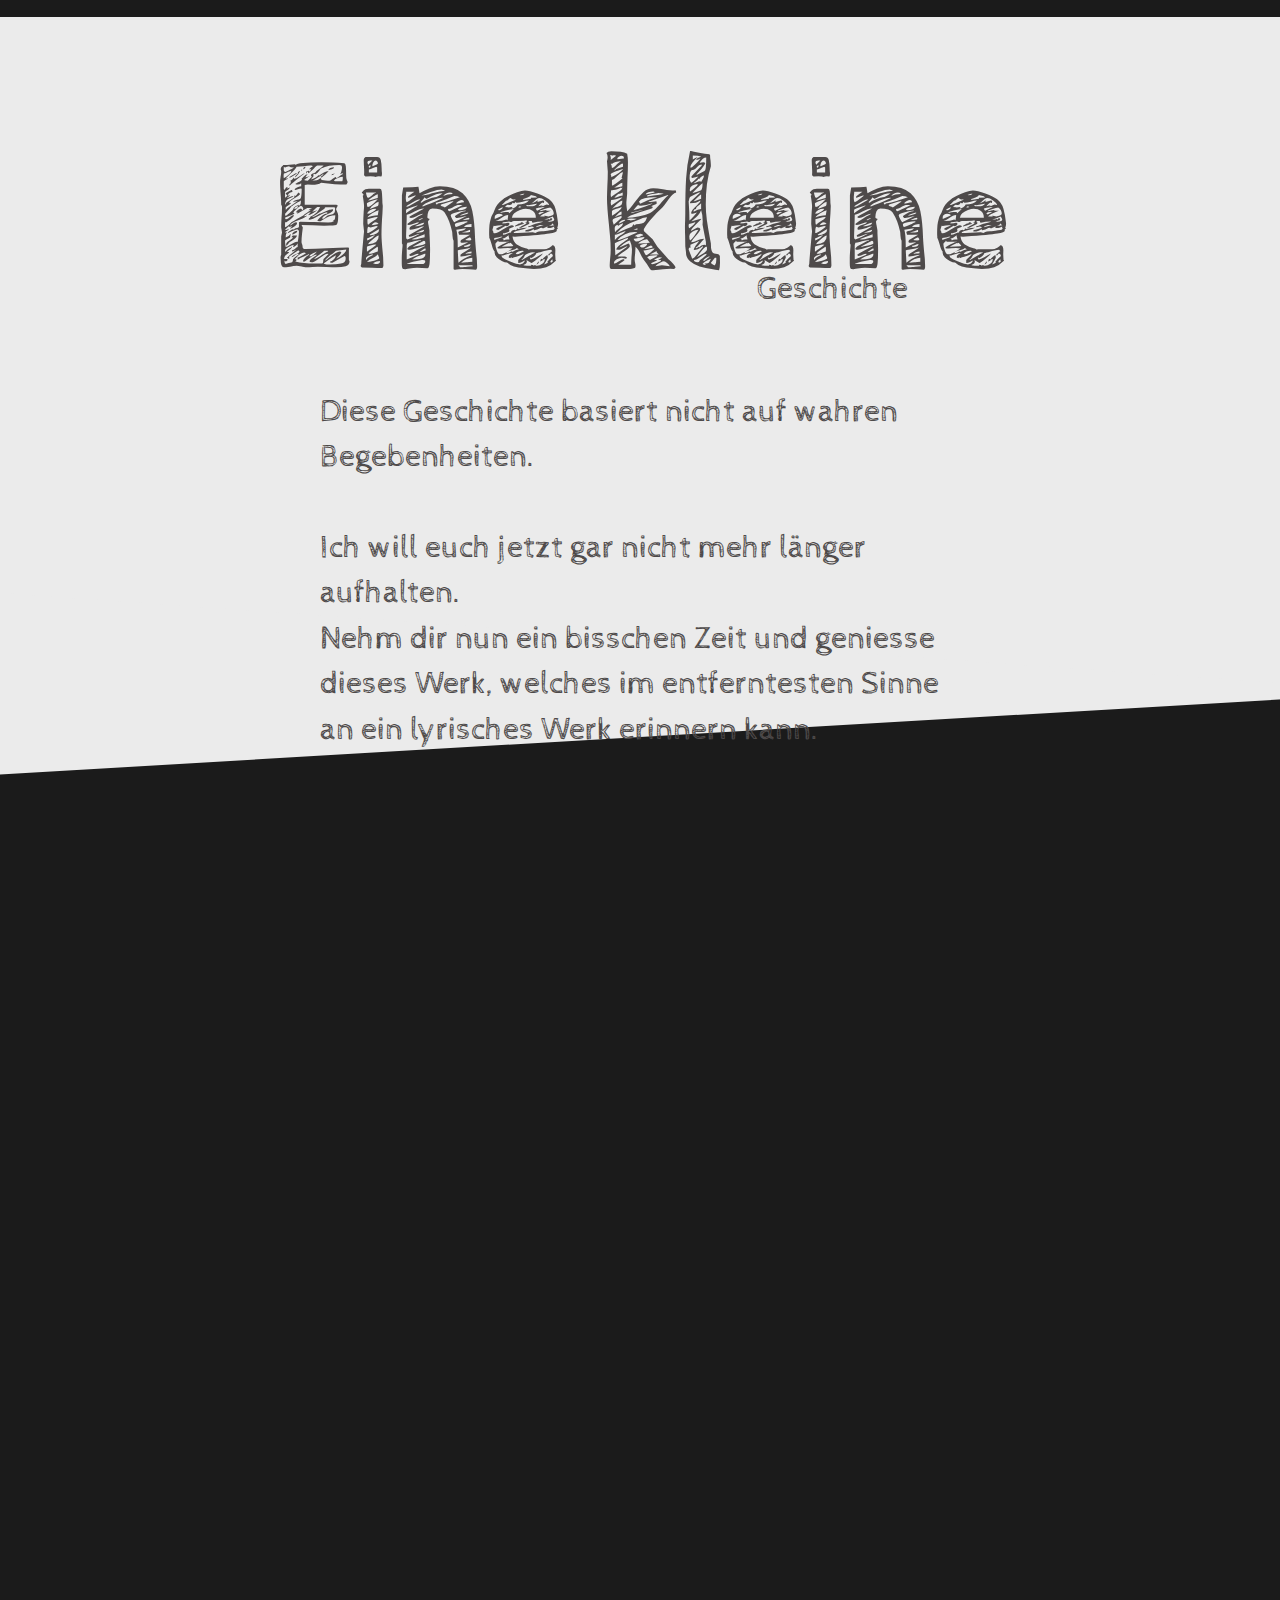
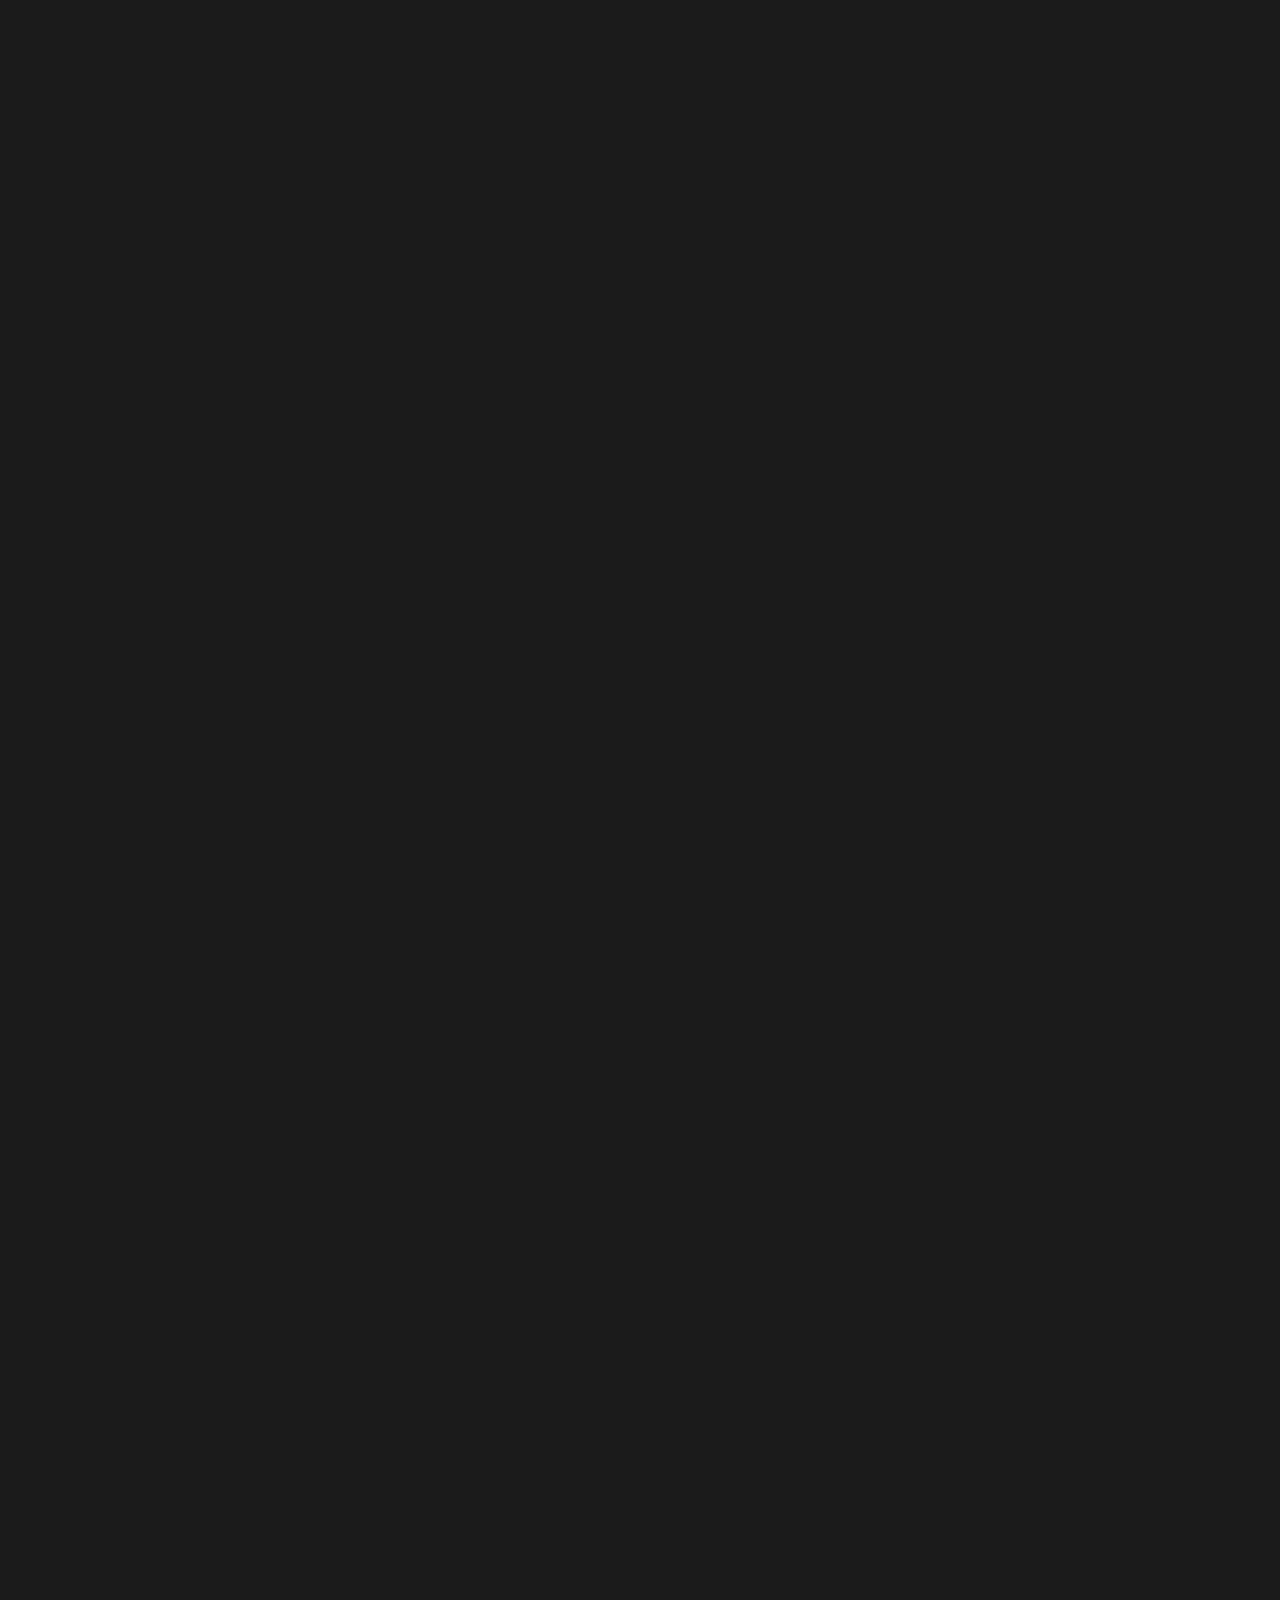
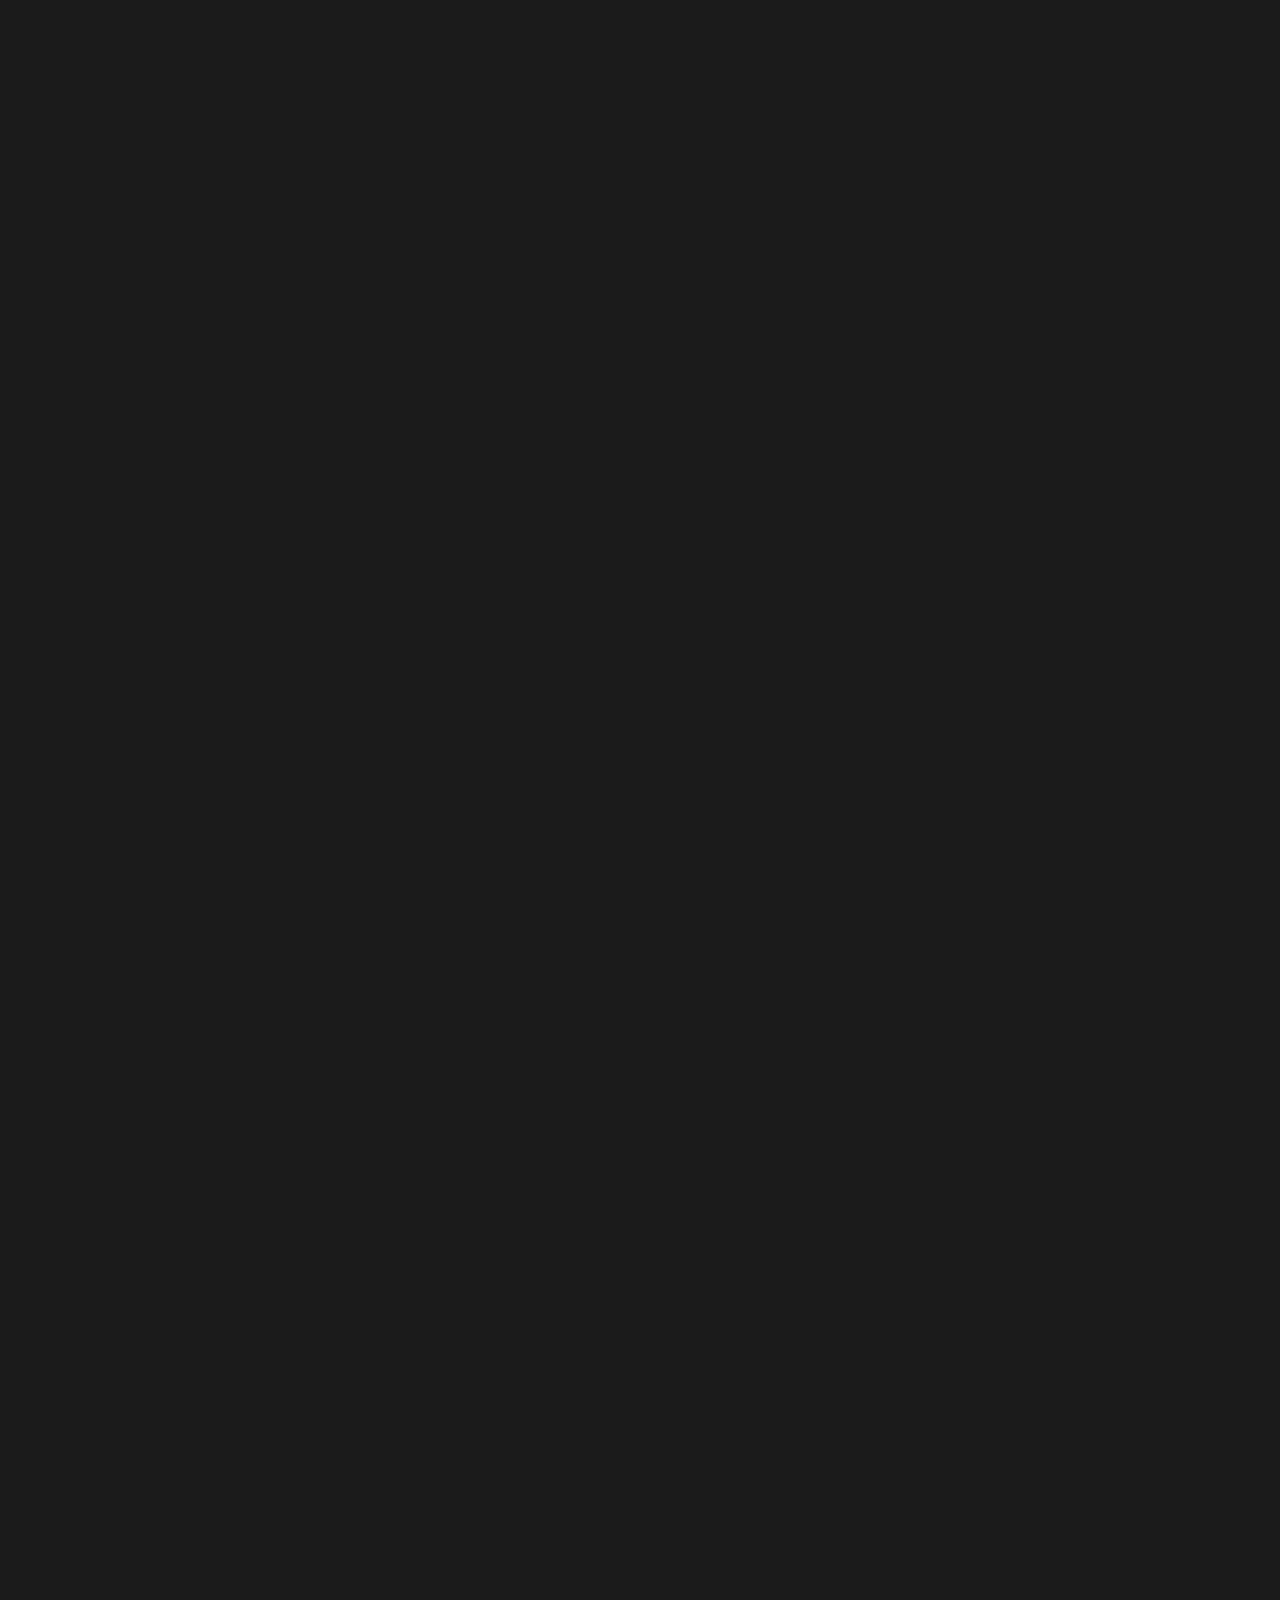
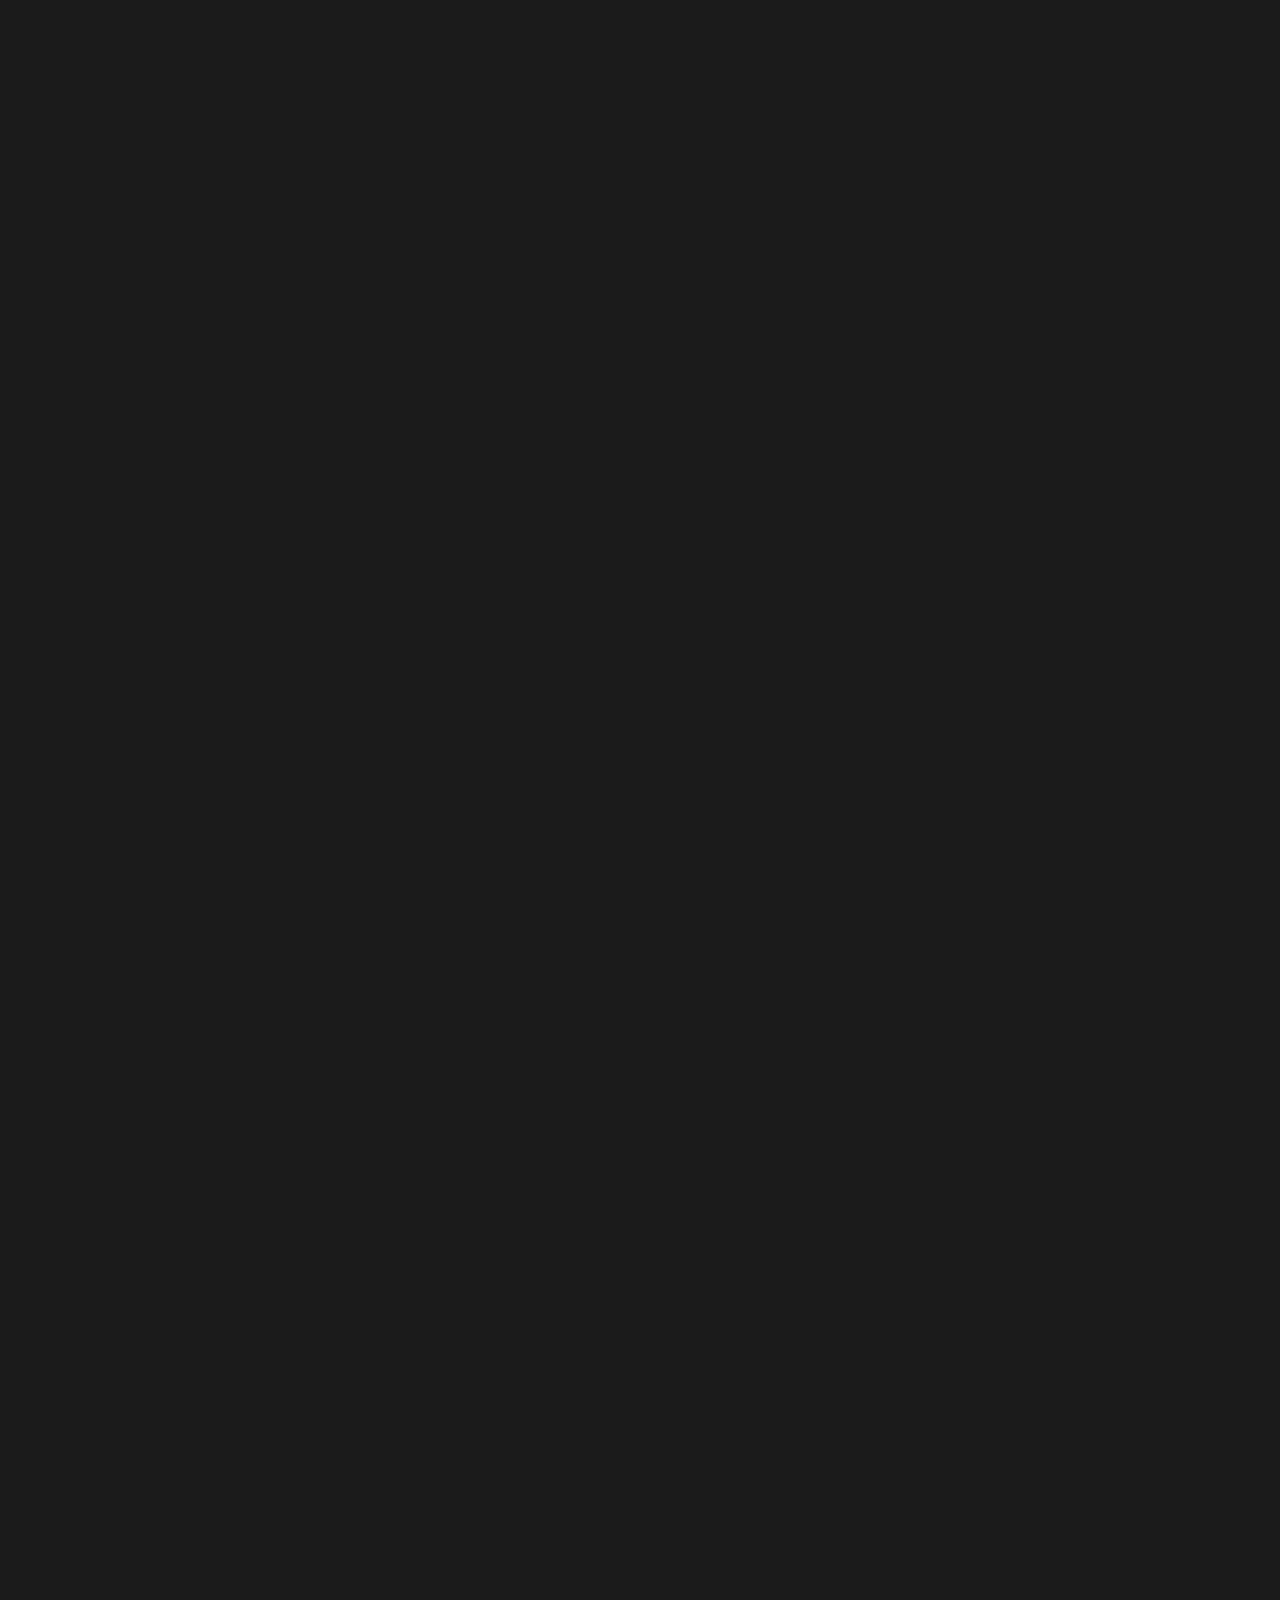
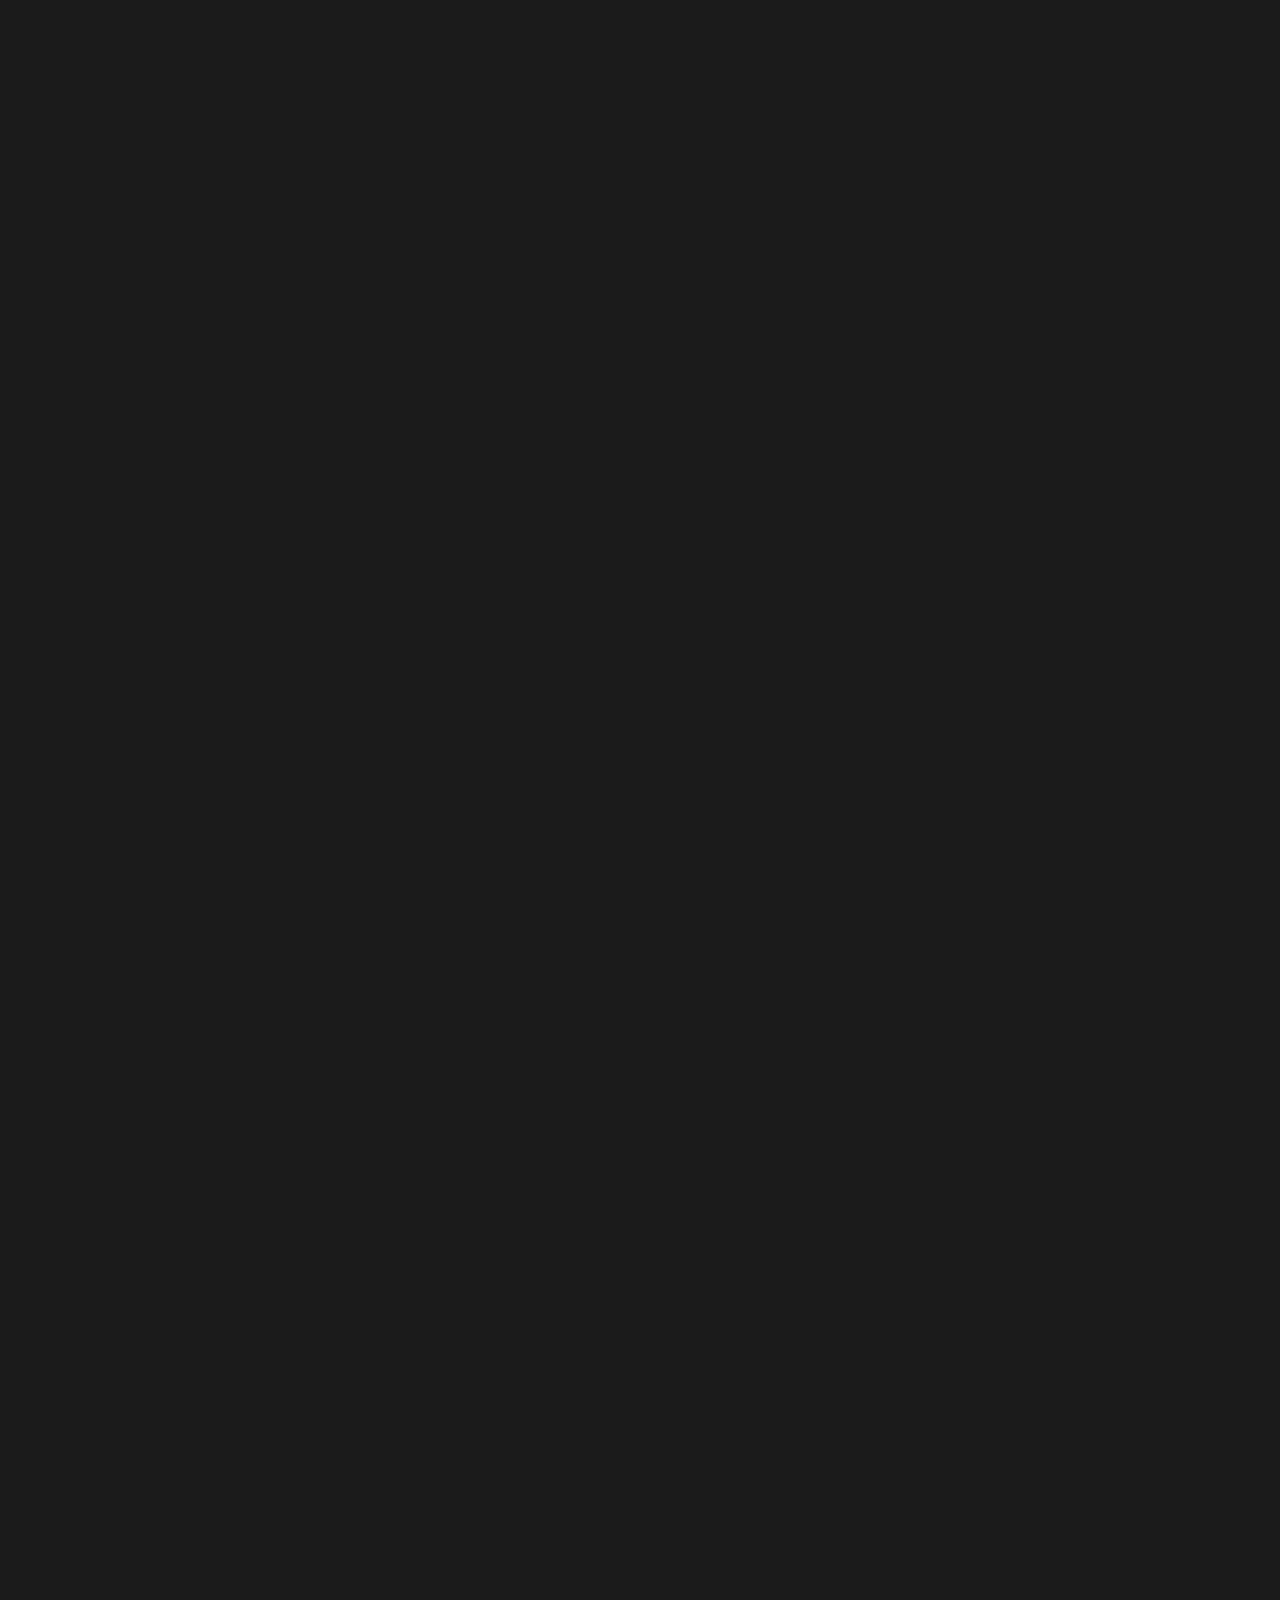
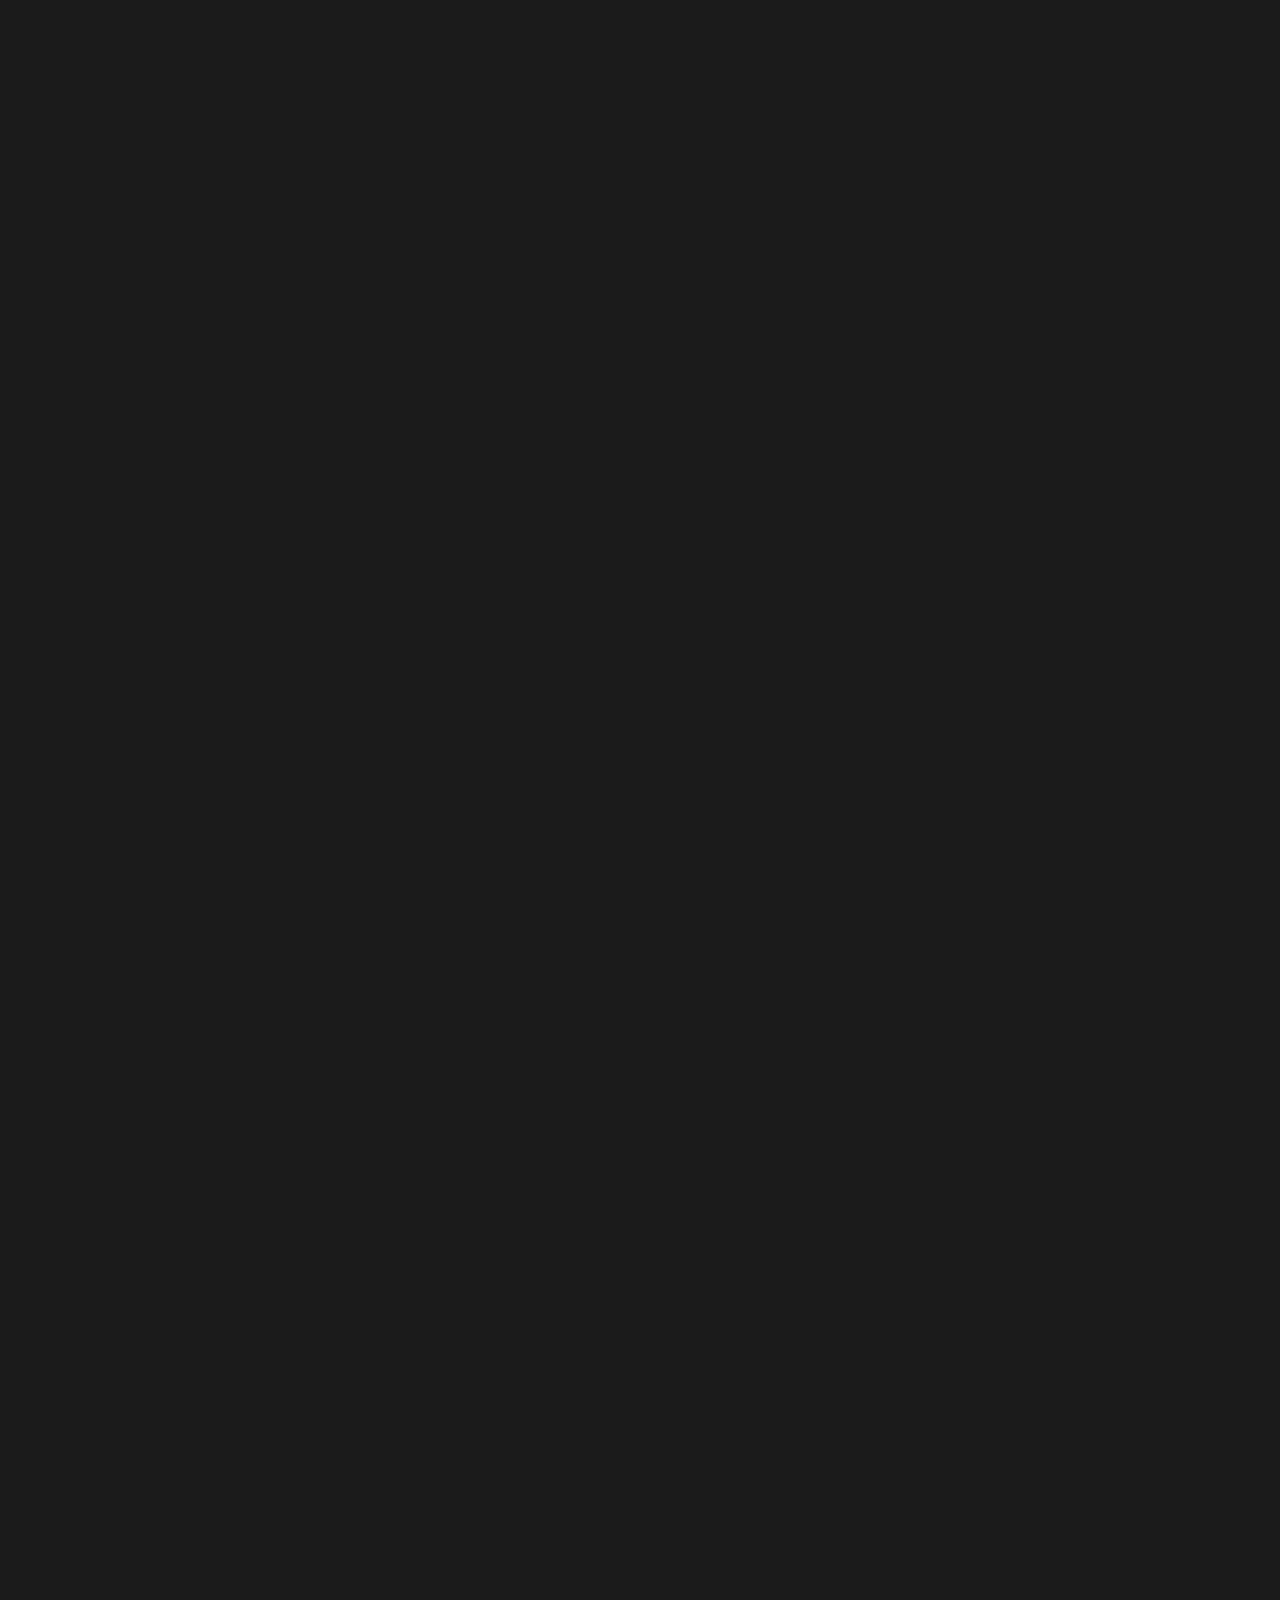
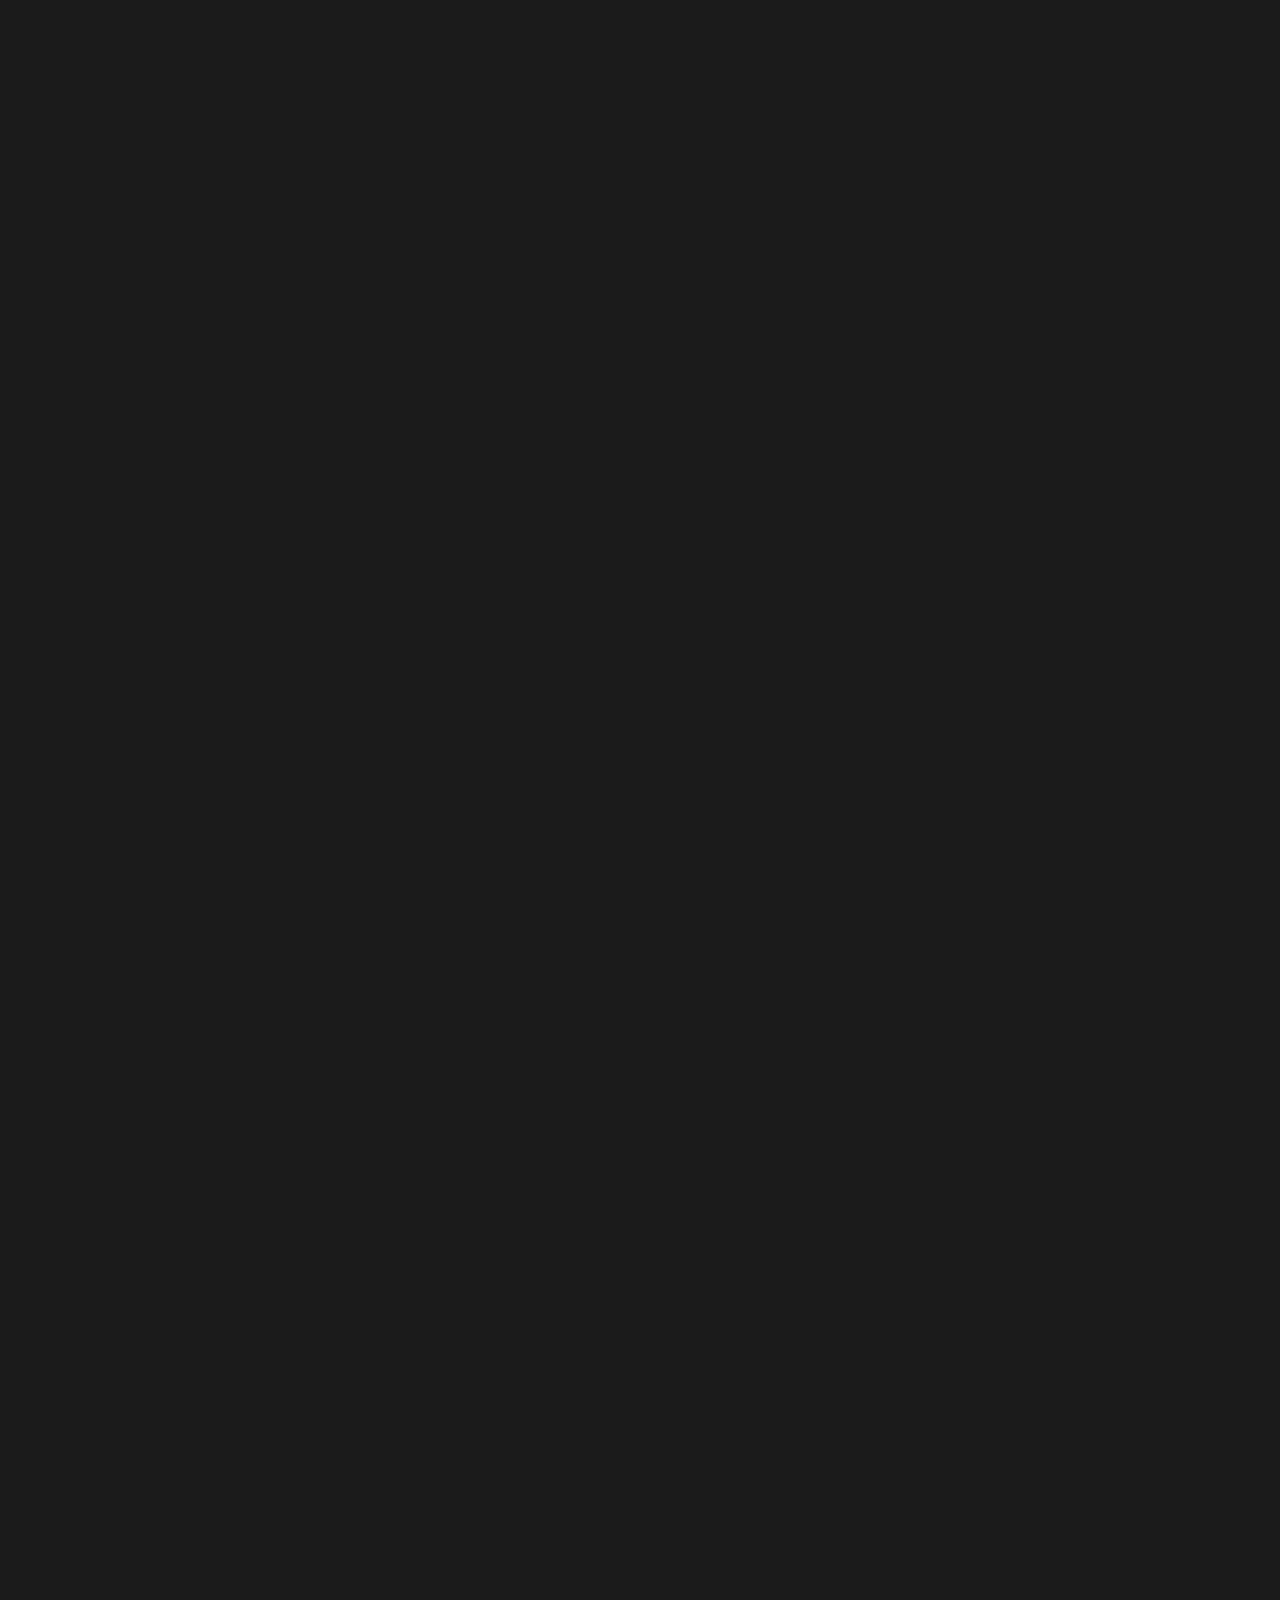
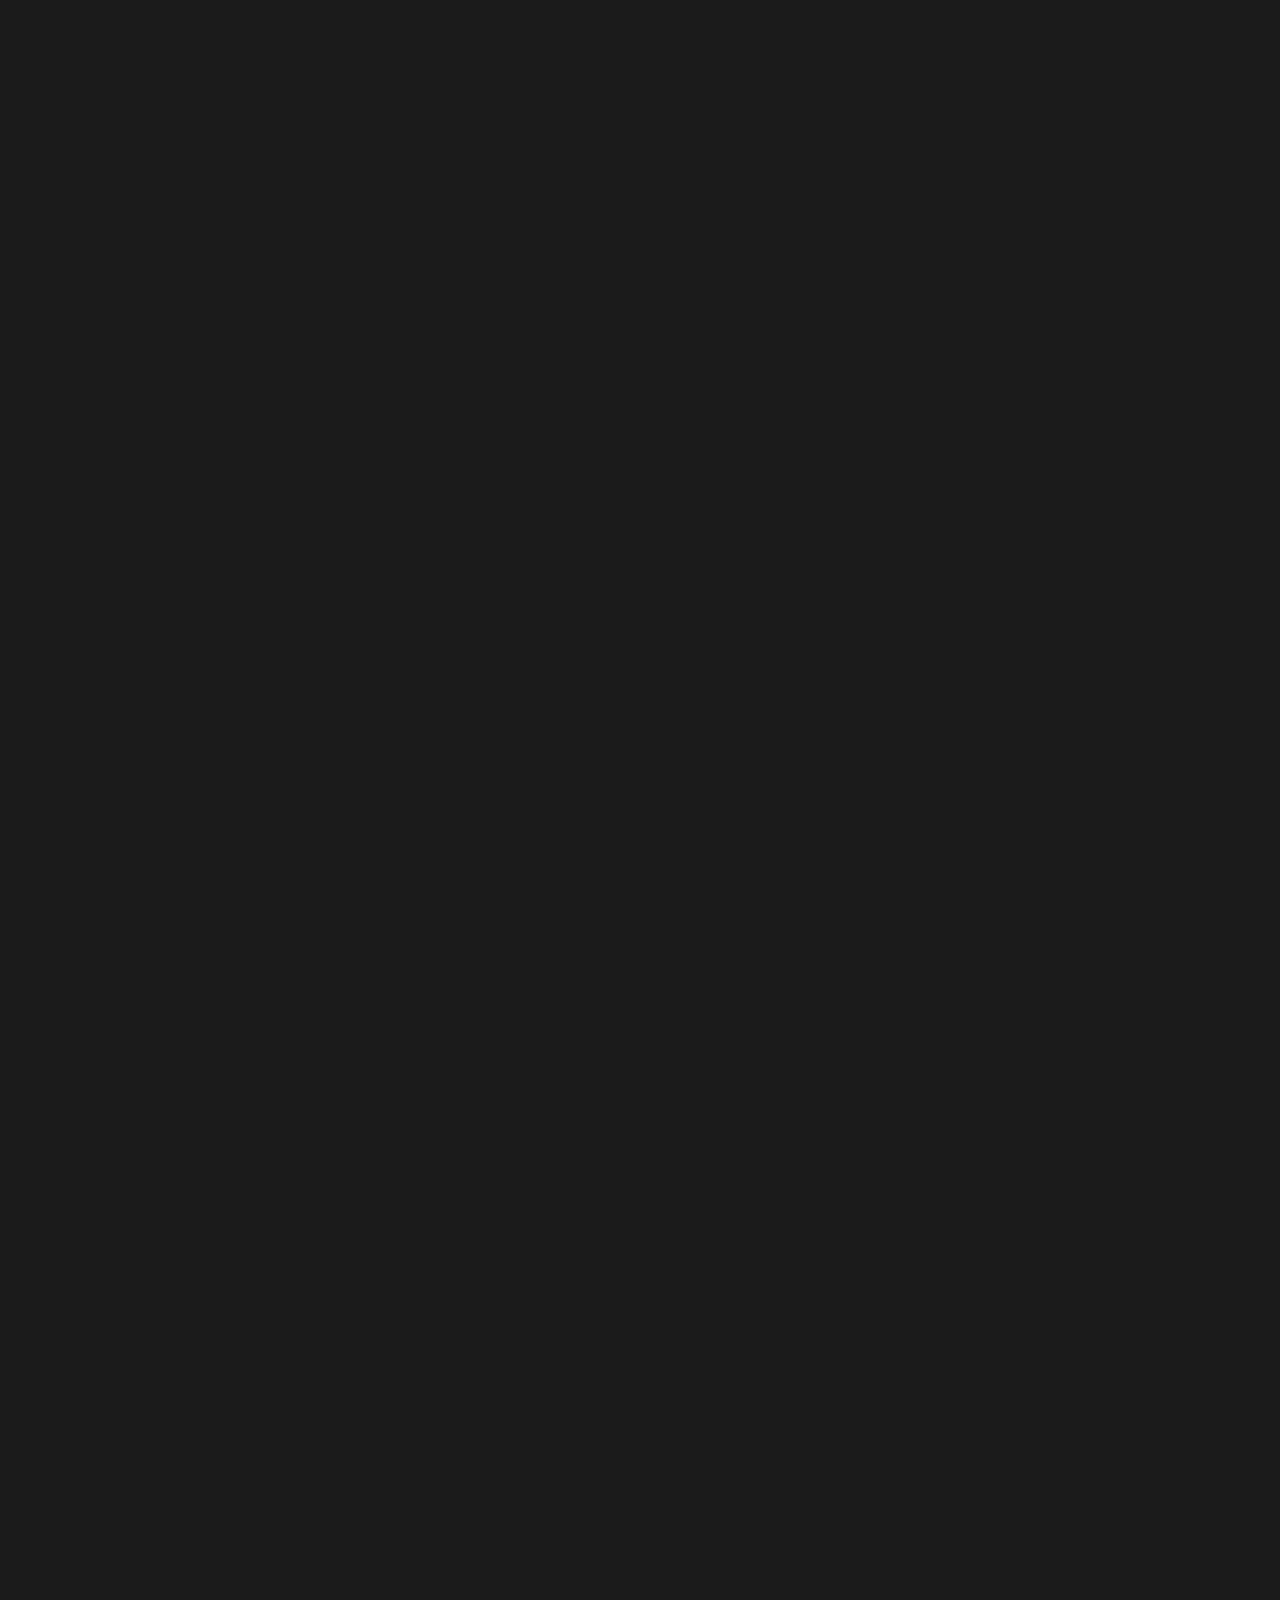
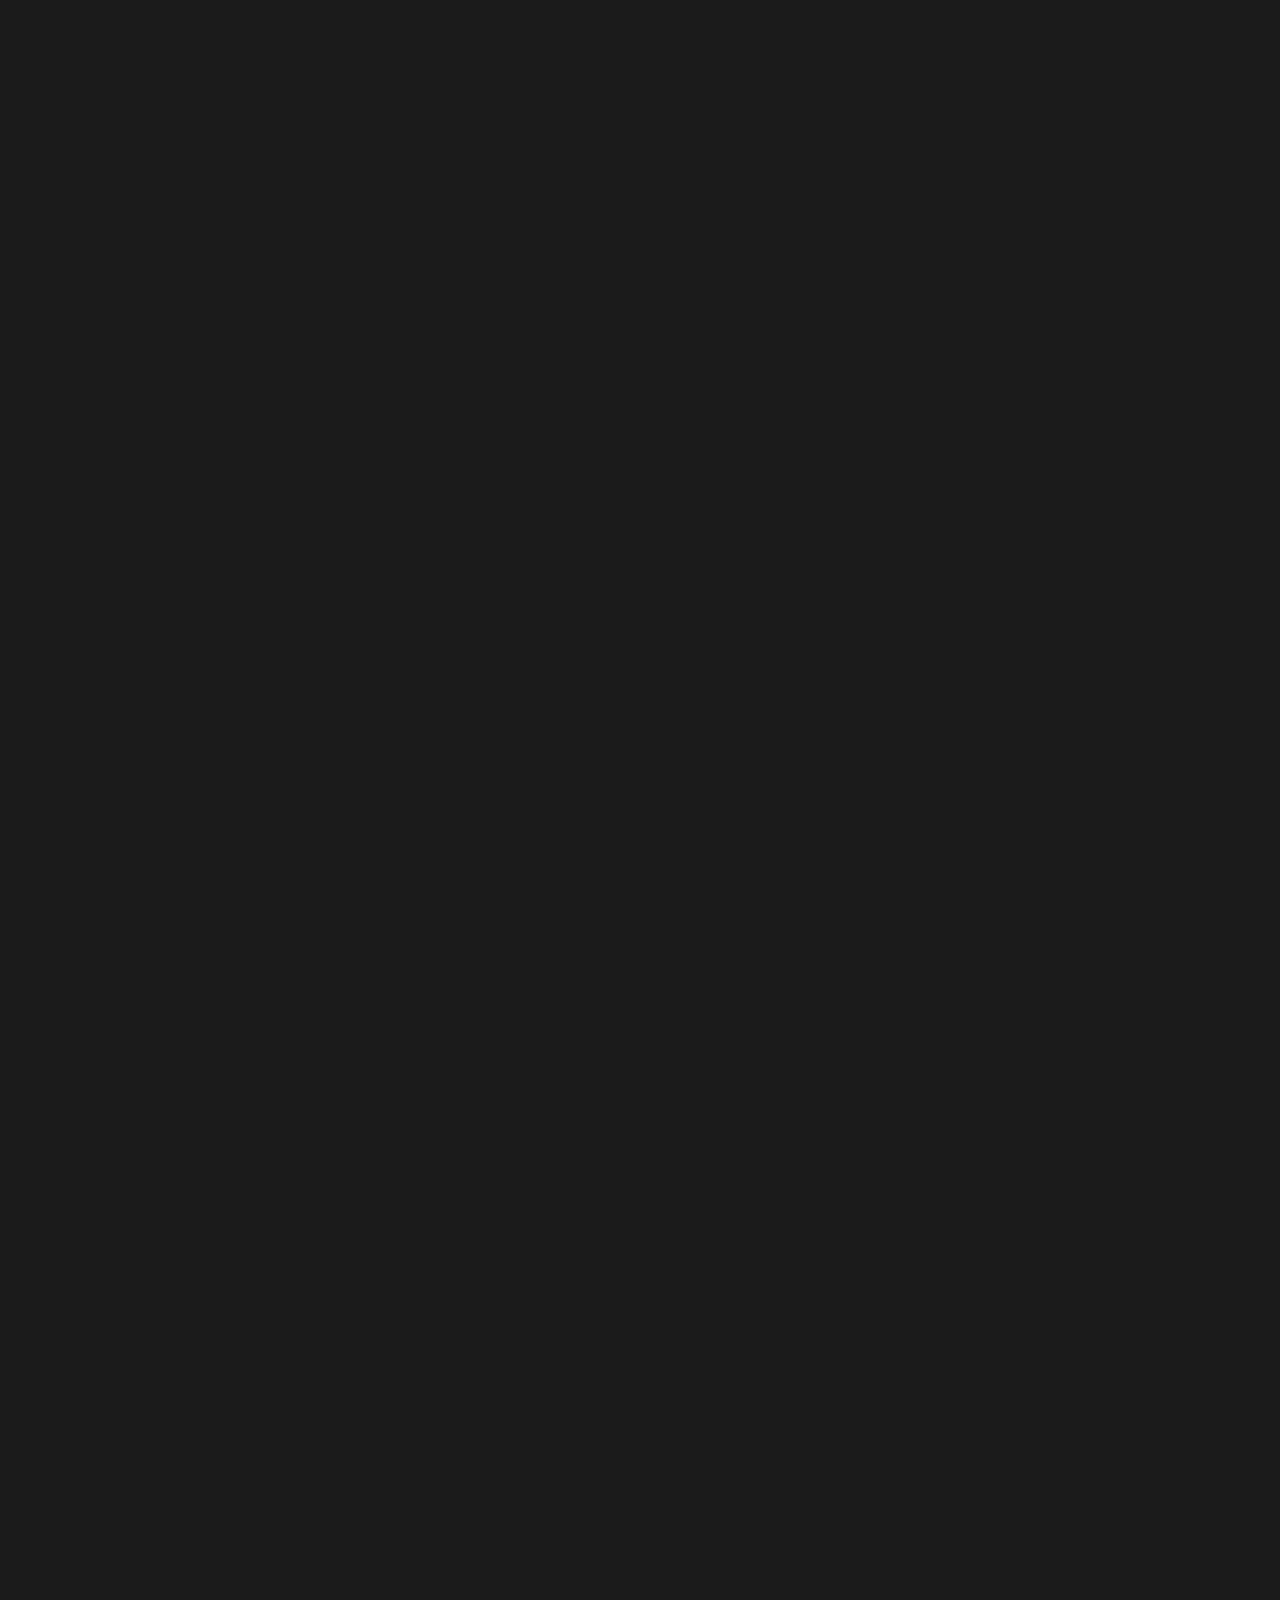
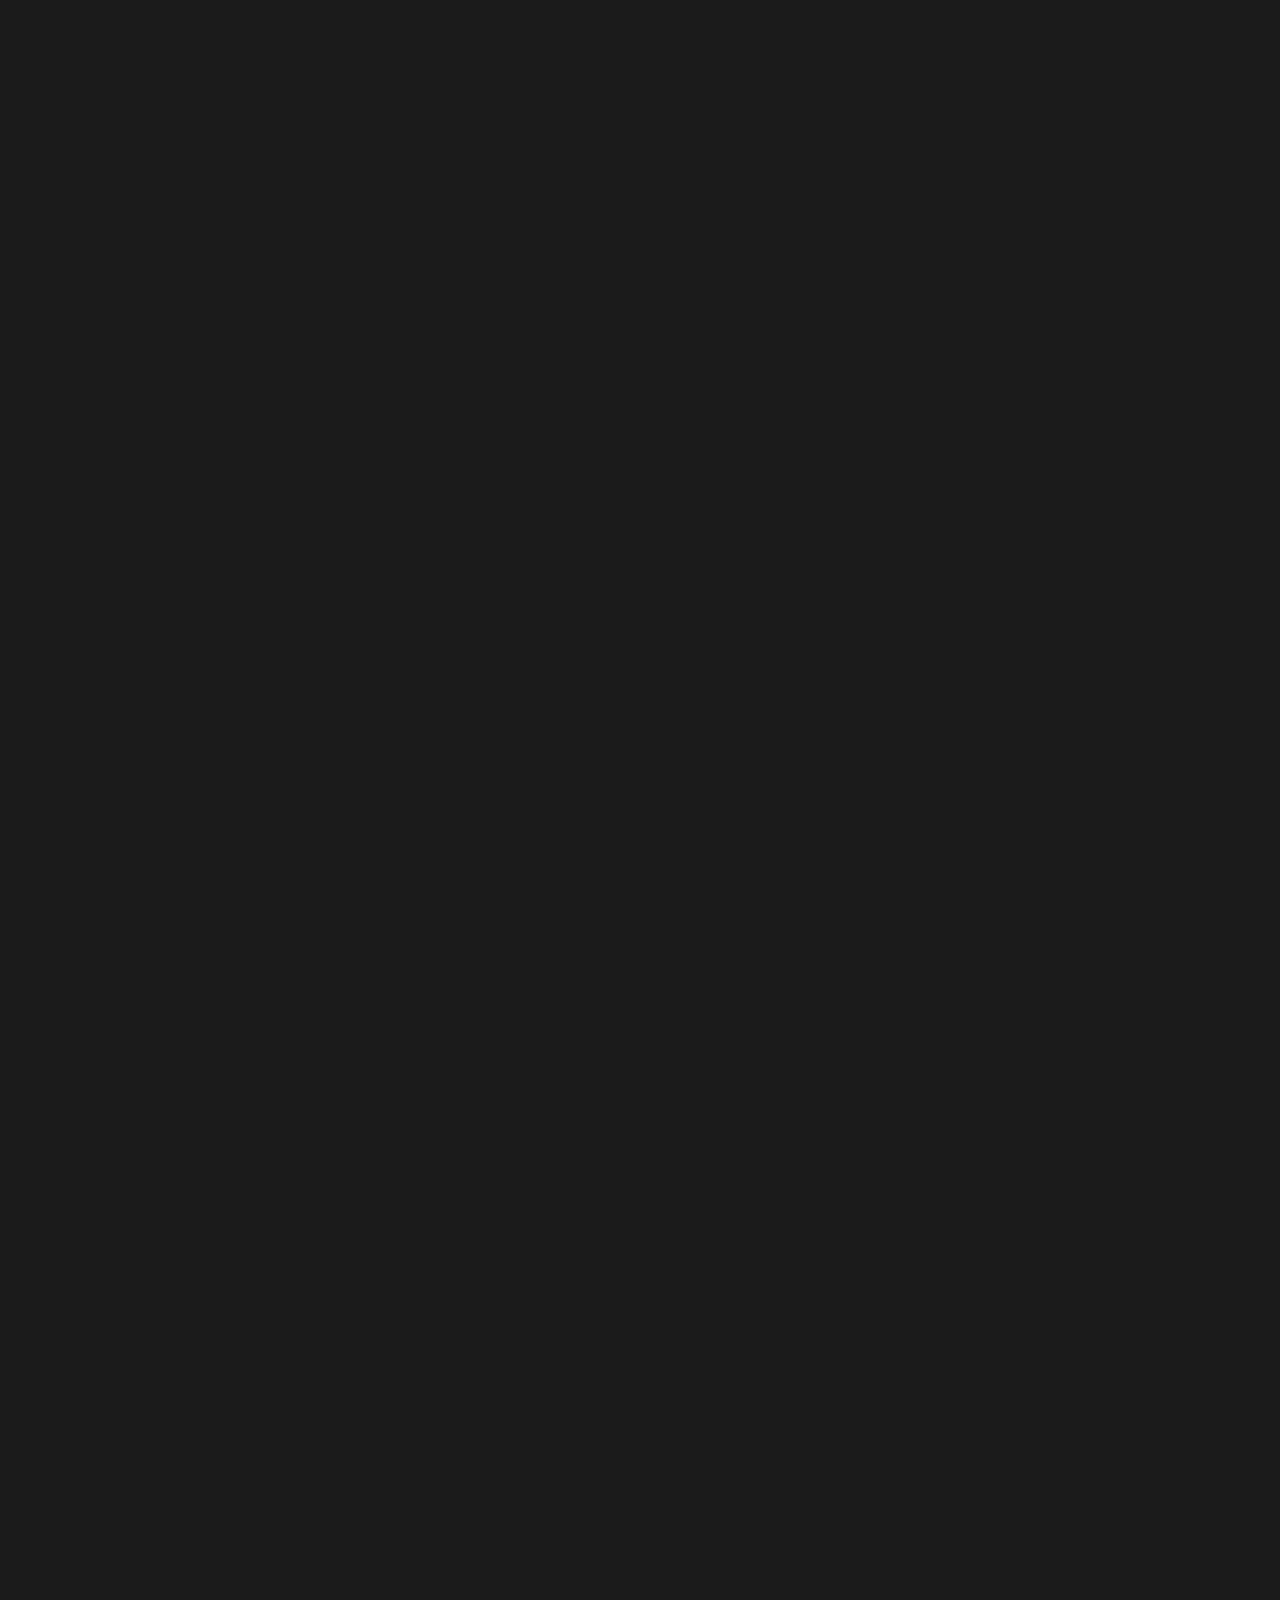
<file: index.html>
<!DOCTYPE html>
<html lang="en">
<head>

    <meta charset="UTF-8">
    <meta name="viewport" content="width=device-width, initial-scale=1.0">
    <link rel="stylesheet" href="./Styles/Stylesheet.css">
    <title>Kurzgeschichte</title>
</head>
<body>
    <div class="topBack" id="top">
        <h1 class="titel"> <br> Eine kleine</h1>
        <p class="introTop">Geschichte</p>

        <!-- <h2 class="untertitel">WIP</h2> -->

        <p class="intro">
            <!-- Dies ist der Versuch eine Geschichte mithilfe von Bildern zu erzählen. -->
             <br> Diese Geschichte basiert nicht auf wahren Begebenheiten.
            <br> <br> Ich will euch jetzt gar nicht mehr länger aufhalten.
            <br> Nehm dir nun ein bisschen Zeit und geniesse dieses Werk, welches im
            entferntesten Sinne an ein lyrisches Werk erinnern kann.
            <!-- <br> Und nicht vergessen. Poesie hat nichts mit einem Po zu tun.</p> -->
    </div>
    <div class="spaceTop"></div>

    <div class="backgroundBox1 boxdark">
        <div class="pictureBox1">
                <div class="text1 textsolo show-on-scroll lighttext" id="soloText">
                    <p>Ich war gerade im Koffer meines Besitzers als dieser hektisch Zeug umpacken musste. 
                    </p>
            </div>
        </div>
    </div>
    <div class="space1Short"></div>

    <div class="backgroundBox1 boxdark">
        <div class="pictureBox1">
                <div class="text1 textsolo show-on-scroll lighttext" id="soloText">
                    <p>Mitten auf der Strasse.
                    </p>
            </div>
        </div>
    </div>

    <div class="space2"></div>

    <div class="backgroundBox1 boxlight">
        <div class="pictureBox1">
                <div class="textRight show-on-scroll darktext">
                    <p>            <img class="pictureLeft show-on-scroll" src="./Images/Underpants_koffer.png">
                        <br>  <br> Als er den Koffer wieder zugemacht hat, klemmt dieser Trottel mich auch noch ein. 
                            Ist ja nicht das erste Mal, dass er mich so behandelt.

                    </p>
            </div>
        </div>
    </div>

    <div class="space3"></div>

    <div class="backgroundBox1 boxdark">
        <div class="pictureBox1">
                <div class="textLeft show-on-scroll lighttext">
                    <p>             <img class="pictureRight show-on-scroll" src="./Images/Running_away.png">
                        Als er dann auch noch plötzlich beginnt zu rennen wird mir das alles hier zu blöd. Ich probiere mich aus dieser Klemme des Koffers zu lösen.
                    </p>
            </div>
        </div>
    </div>

    <div class="space2"></div>

    <div class="backgroundBox1 boxlight">
        <div class="pictureBox2">
                <div class="text1 textsolo show-on-scroll darktext" id="soloText">
                    <p> Ich habs geschafft. Ich bin Frei.
                    </p>
            </div>
        </div>
    </div>

    <div class="space3"></div>


    <div class="backgroundBox1 boxdark">
        <div class="pictureBox1">
            <img class="picture1 show-on-scroll lighttext" src="./Images/Underpants_raw.png">
                <div class="text1 textBottom show-on-scroll lighttext">
                    <p>Na gut. Ich liege nun am Boden irgendwo im nirgendwo. Und wer will schon eine Unterhose vom Boden aufheben. Ich weiss ja, dass ich nicht sonderlich beliebt bin.
                    </p>
            </div>
        </div>
    </div>

    <div class="space1"></div>

    <div class="backgroundBox1 boxdark">
        <div class="pictureBox1">
            <img class="instantAnim show-on-scroll" src="./Images/Underpants_shoe.png">
            </div>
        </div>
    </div>

    <div class="space2"></div>

    <div class="backgroundBox1 boxlight">
        <div class="pictureBox2">
                <div class="text1 textsolo show-on-scroll colorText" id="soloText">
                    <p> FUCK!</p>
            </div>
            <div class="text1 textsolo show-on-scroll darktext" id="soloText">
                <p> Das tat weh.</p>
        </div>
        </div>
    </div>

    <div class="space1 boxlight"></div>

    <div class="backgroundBox1 boxlight">
        <div class="pictureBox1">
                <div class="textRight show-on-scroll darktext">
                    <p>            <img class="pictureLeft show-on-scroll" src="./Images/Strange_Dude.png">
                        <br>  Sag mir bitte nicht, dass dieser Typ auf direktem Weg zu mir ist.
                            Mit dem möchte ich nun echt nichts zu tun haben. Ich meine mein Tag war
                            Heute schon genug aufregend, da brauch ich nicht noch so einen Typen.
                            Oh Gott. Der läuft tatsächlich direkt auf mich zu.

                    </p>
            </div>
        </div>
    </div>

    <div class="space3"></div>

    <div class="backgroundBox1 boxdark">
        <div class="pictureBox1">
                <div class="text1 textsolo show-on-scroll lighttext" id="soloText">
                    <p> Will der Typ nun dass ich ihm meine Naht gebe und "Hallo" sage? 
                        Was ist denn los mit dem? Und warum schaut der mich so an?
                    </p>
            </div>
        </div>
    </div>

    <div class="space1"></div>

    <div class="backgroundBox1 boxdark">
        <div class="pictureBox1">
            <img class="picture1 show-on-scroll" src="./Images/Strange_Dude_face.png">
            </div>
        </div>
    </div>

    <div class="space1"></div>

    <div class="backgroundBox1 boxdark">
        <div class="pictureBox1">
                <div class="text1 textsolo show-on-scroll lighttext" id="soloText">
                    <p> Ich glaube er hat sich gerade verliebt. <br> Und das in mich.  <br> Na gut was weiss ich schon von Liebe oder Schmetterlingen im Bauch. 
                    </p>
            </div>
        </div>
    </div>

    <div class="space2"></div>

    <div class="backgroundBox1 boxlight">
        <div class="pictureBox1">
                <div class="text1 textsolo show-on-scroll darktext" id="soloText">
                    <p>     Ich kenne nur die Schmetterlinge die aus dem Bauch rauskommen und nicht weggewischt werden. Aber das fühlt sich nun ziemlich ähnlich an.

                    </p>
            </div>
        </div>
    </div>

    <div class="space3"></div>

    <div class="backgroundBox1 boxdark">
        <div class="pictureBox1">
                <div class="textEnd textsolo show-on-scroll lighttext" id="soloText">
                    <h5> Wie es nun weiter geht würde ich euch gerne erzählen.
                        <br> Aber es werden ein paar sehr schlüpfrige Szenen kommen. Und ja ich weiss der Schlüpfer
                        hat gesagt schlüpfrige Szenen.
                        <br> Aber im Ernst Leute. Ich kann euch das nicht mehr erzählen. Da werden zu schlimme Wörter fallen.
                        Eventuell ergibt es sich mal, dass ich Wörter finde um diese kommenden Begebenheiten auszuführen.

                    </h5>
                    <div class="space1Short"></div>
                    <div class="text1 textsolo show-on-scroll lighttext colorText" id="soloText">
                        <h2> Fortsetzung folgt.</h2>
                </div>
            </div>
            <div class="textEnd textsolo show-on-scroll lighttext" id="soloText">
                <h5> Oder so.</h5>
        </div>
        </div>
    </div>

    <div class="space1"></div>
    <div class="space1"></div>
    <div class="space1"></div>
    <div class="space1"></div>
    <div class="space1"></div>
    <div class="space1"></div>
    <div class="space1"></div>
    <div class="space1"></div>

    <div class="backgroundBox1 boxdark">
        <div class="pictureBox1">
                <div class="text1 textsolo show-on-scroll lighttext" id="soloText">
                    <p>  Es ist wirklich vorbei.</p>
            </div>
        </div>
    </div>
    <div class="space1Short"></div>

    <div class="space1 buttonDiv">
        <!-- <a id="myBtn">Zurück zum Anfang.</a> -->
        <a onclick="topFunction()" id="myBtn" title="Go to top">Zurück zum Anfang.</a>

    </div>

    <script src="./Javascript/show-on-scroll.js"></script>
    <script src="./Javascript/Button.js"></script>


    
</body>
</htm>
</file>
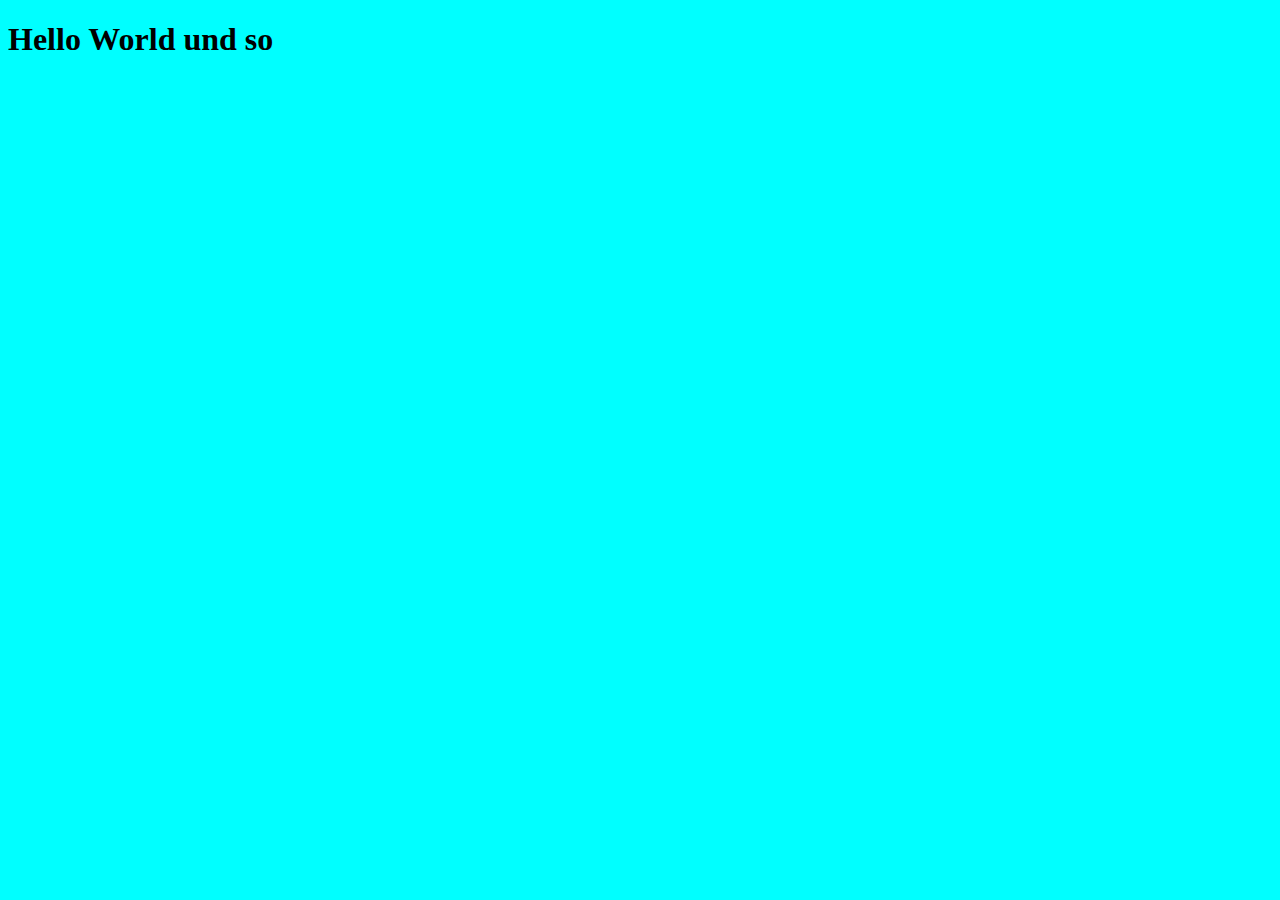
<file: Web_01/index.html>
<!DOCTYPE html>
<html lang="en">
<head>
    <meta charset="UTF-8">
    <meta name="viewport" content="width=device-width, initial-scale=1.0">
    <title>WebExtended</title>
</head>
<style>
    body {
        background-color: aqua;
    }
</style>
<body>
    <h1>Hello World und so</h1>
</body>
</html>
</file>
<file: Styles/Stylesheet.css>
@import url('https://fonts.googleapis.com/css2?family=Annie+Use+Your+Telescope&display=swap');
@import url('https://fonts.googleapis.com/css2?family=Cabin+Sketch&display=swap');

:root{
    --grey: #333;  
    --title-color: #4e4a4a;
    --light-text: #dedede;
    --dark-text: #2c2c2c;
    --background-dark-color: #1b1b1b;
    --background-light-color: #ebebeb;
    --special-text-color: #e71d1d;
}




body, html{
    height: 100%;
    width: 100vw;
    margin:0;
    font-family: Arial, Helvetica, sans-serif;
    font-size: 1em;
    font-weight: 400;
    line-height: 1.8em;
    color: var(--grey);
    background-color: var(--background-dark-color);

    overflow-x: hidden;
}
.topBack{
    margin-top: -10vh;
    background-color: var(--background-light-color);
    height: 75vh;
}
.spaceTop{
    position: relative;
    top: -12vh;
    margin-left: -10vw;
    /*width: 100%;
    height: 42%;*/
    width: 0;
    height: 0;
    border-top: 12vh solid transparent;
    border-left:  120vw solid var(--background-light-color);
    border-bottom: 10vh solid transparent;
    z-index: 0;
}

.titel, .untertitel, .intro, .introTop{
    position: relative;
    top: 1em;
    text-align: center;
    margin-left: auto;
    margin-right: auto;
    font-family: 'Cabin Sketch', cursive;
    color: var(--title-color);
    z-index: 2;
}
p {
    font-family: 'Annie Use Your Telescope', cursive;
    line-height: 142%;
}
h5{
    position: relative;
    top: 10%;
    text-align: center;
    font-size: .7em;
    font-weight: 200;
    line-height: 150%;
    font-family: 'Cabin Sketch', cursive;
    color: var(--light-text);
}
h2 {
    font-size: 1em;
    font-family: 'Annie Use Your Telescope', cursive;
    line-height: 142%;
}

.textEnd{
    font-size: 2em;

    margin-left: auto;
    margin-right: auto;
}

.titel {
    font-size: 10em;
}
.intro {
    font-size: 2em;
    margin-left: auto;
    margin-right: auto;
    text-align: start;
    max-width: 50vw;
}
.introTop{
    font-size: 2em;
    text-align: center;
    margin-left: 30%;
    margin-top: 5em;
}

.lighttext{
    color: var(--light-text);
}
.darktext{
    color: var(--dark-text);
}



.colorText{
    color: var(--special-text-color);
}
#soloText{
    font-size: 2.5em;
    line-height: 142%;
    max-width: 1000px;
    text-align: center;
}

.space1{
    position: relative;
    top: 5vh;
    width: 100vw;
    height: 42vh;
    /* background-color: blue; */
}
.space1Short{
    position: relative;
    top: 5vh;
    width: 100vw;
    height: 10vh;
    /* background-color: blue; */
}

.boxdark{
    background-color: var(--background-dark-color);
}
.boxlight{
    background-color: var(--background-light-color);
}
.backgroundBox1{
    position: relative;
    top: 5vh;
    width: 100vw;
    height: 75vh;
    display: table-cell;
    vertical-align: middle;
    /* background-color: aliceblue; */
}
.pictureBox1{
    position: relative;
    max-width: 75%;
    height: 75%;
    z-index: 2;
    /*max-height: 100%;*/
    top: 5%;
    left: 12.5%;
    /* background-color: aqua; */
}
.picture1{
    display: block;
    position: relative;
    margin-left: auto;
    margin-right: auto;
    max-width: 100%;
    max-height: 100%;

    z-index: 10;


    opacity: 0;
    transform: translateX(-5vw) scale(0.5) rotate(-20deg);

    transition: transform 4s ease-out,
                opacity 1s ease-out;
    
    will-change: transform, opacity;
}

.picture1.is-visible {
    opacity: 1;
    transform: translateX(0vw);
}
.instantAnim{
    display: block;
    position: relative;
    margin-left: auto;
    margin-right: auto;
    max-width: 100%;
    max-height: 100%;

    z-index: 10;

    opacity: 0;
    transform: translateY(1vh) scale(2);

    transition: transform 1s ease-out,
                opacity .5s ease-out;
    
    will-change: transform, opacity;
}
.instantAnim.is-visible{
    opacity: 1;
    transform: translateY(0vh);
}

.pictureLeft{
    float: left;
    margin-left: -15vw;
    max-width: 50vw;
    max-height: 50vw;
    z-index: 2;

    opacity: 0;
    transform: translateY(-9vh) translateX(-5vw) scale(1.1);

    transition: transform 2s ease-in-out,
                opacity 2s ease-in-out;
    
    will-change: transform, opacity;
}
.pictureLeft.is-visible{
    opacity: 1;
    transform: translateY(-4vh) translateX(0vw);
}
.textRight{
    float: right;
    font-size: 3em;
    max-width: 80vw;

    opacity: 0;
    transform: translateX(5vw) scale(.9);

    transition: transform 1s  ease-in-out,
                opacity .5s ease-in-out;
    
    will-change: transform, opacity;
}
.textRight.is-visible{
    opacity: 1;
    transform: translateX(0vw);
}
.pictureRight{
    float: right;
    margin-right: -15vw;
    max-width: 50vw;
    max-height: 50vw;
    z-index: 20;

    opacity: 0;
    transform: translateX(-90vw) translateY(-5vh) scale(2);

    transition: transform 2s ease-in-out,
                opacity 2s ease-in-out;
    
    will-change: transform, opacity;
}

.pictureRight.is-visible{
    opacity: 1;
    transform: translateX(0vw) translateY(-10vh);
}

.textLeft{
    float: left;
    font-size: 3em;
    max-width: 95vw;
    z-index: 2;

    opacity: 0;
    transform: translateX(-50vw) scale(.9);

    transition: transform 1s  ease-in-out,
                opacity .5s ease-in-out;
    
    will-change: transform, opacity;
}

.textLeft.is-visible{
    opacity: 1;
    transform: translateX(0vw);
}
.textBottom{
    font-size: 2em;
    max-width: 80vw;

    transform: translateY(20vh) scale(.9);

    transition: transform 1s ease-in-out,
                opacity .5s ease-in-out;
    
    will-change: transform, opacity;
}

.textBottom.is-visible{
    opacity: 1;
    transform: translateY(0vh);
}
.text1{
    position: relative;
    margin-top: 42px;
    margin-left: auto;
    margin-right: auto;
}



.textsolo{
    opacity: 0;
    transform: translateY(5vh) scale(0.8);

    transition: transform 2s ease-in-out,
                opacity 1s ease-in-out;
    
    will-change: transform, opacity;
}

.textsolo.is-visible{
    opacity: 1;
    transform: translateX(0vw);
}

/*--------------White Rechtsbündig--------------*/
.space2{
    position: relative;
    top: 16vh;
    margin-left: -10vw;
    /*width: 100%;
    height: 42%;*/
    width: 0;
    height: 0;
    border-top: 21vh solid transparent;
    border-right:  120vw solid var(--background-light-color);
    border-bottom: 12vh solid transparent;
    z-index: 0;
}
/*--------------White Linksbündig--------------*/
.space3{
    position: relative;
    top: -7vh;
    margin-left: -10vw;
    /*width: 100%;
    height: 42%;*/
    width: 0;
    height: 0;
    border-top: 12vh solid transparent;
    border-left:  120vw solid var(--background-light-color);
    border-bottom: 10vh solid transparent;
    z-index: 0;
}

.buttonDiv{
    position: relative;
    width: 100vw;
    height: 75vh;
    display: table-cell;
    vertical-align: middle;
    /* background-color: aliceblue; */
}
#myBtn {
    position: relative;
    display: block;
    margin-left: 30vw;
    margin-right: 30vw;
    margin-top: 1vw;
    align-items: center;
    z-index: 99;

    background-color: var(--background-light-color);
    color: var(--dark-text);
    cursor: pointer;
    padding: 20px;

    border: none;
    border-radius: 100px;

    text-align: center;
    text-decoration: none;
    font-size: 2em;
    font-family: 'Poppins', sans-serif;
    font-weight: 400;
  }

  #myBtn:hover {
    background-color: var(--special-text-color);
  }

  @media screen and (max-width: 1024px) {
    body, html{
        font-size: .9em; /*  1  */
        line-height: 1.7em; /*  1.8  */
    }
    .intro, #myBtn, .textEnd {
        font-size: 1.9em; /*  2  */
    }
    .textBottom{
        font-size: 2.5em;
    }
    h5{
        font-size: .9em;
    }
    .titel{
        font-size: 9.9em; /*  10  */
        /* top: 1em; */
    }
    .introTop{
        font-size: 1.9em; /*  2  */
        margin-top: 5.5em; /*  5  */
    }
    #soloText{
        font-size: 2.4em; /*  4  */
    }
    .textRight, .textLeft{
        font-size: 2.5 em; /*  3  */
    }
}

@media screen and (max-width: 900px) {
    body, html{
        font-size: .8em; /*  1  */
        line-height: 1.7em; /*  1.8  */
    }
    .intro, #myBtn, .textEnd {
        font-size: 1.9em; /*  2  */
    }
    h5{
        font-size: .7em;
    }
    h2{
        font-size: .4em;
    }
    .textBottom{
        font-size: 2.5em;
    }
    .titel{
        font-size: 9.9em; /*  10  */
        /* top: 1em; */
    }
    .introTop{
        font-size: 1.9em; /*  2  */
        margin-top: 5.5em; /*  5  */
    }
    #soloText{
        font-size: 4em; /*  4  */
    }
    .textRight, .textLeft{
        font-size: 2.5 em; /*  3  */
    }
}

@media screen and (max-width: 672px) {
    body, html{
        font-size: .7em; /*  1  */
        line-height: 1.7em; /*  1.8  */
    }
    .intro, #myBtn, .textEnd {
        font-size: 1.9em; /*  2  */
    }
    h5{
        font-size: .6em;
    }
    h2{
        font-size: .3em;
    }
    .textBottom{
        font-size: 3em;
    }
    .titel{
        font-size: 11em; /*  10  */
        /* top: 1em; */
    }
    .introTop{
        font-size: 2em; /*  2  */
        margin-top: 6em; /*  5  */
    }
    #soloText{
        font-size: 5em; /*  4  */
    }
    .textRight, .textLeft{
        font-size: 2.5 em; /*  3  */
    }
}
@media screen and (max-width: 414px) {
    body, html{
        font-size: .6em; /*  1  */
        line-height: 1.7em; /*  1.8  */
    }
    .intro, #myBtn, .textEnd{
        font-size: 3em; /*  2  */
    }
    h5{
        font-size: .5em;
    }
    h2{
        font-size: .2em;
    }
    .textBottom{
        font-size: 4em;
    }
    .titel{
        font-size: 11em; /*  10  */
        top: 2em;
    }
    .introTop{
        font-size: 2em; /*  2  */
        margin-top: 11em; /*  5  */
    }
    #soloText{
        font-size: 6.5em; /*  4  */
    }
    .textRight, .textLeft{
        font-size: 2.5 em; /*  3  */
    }
}
</file>
